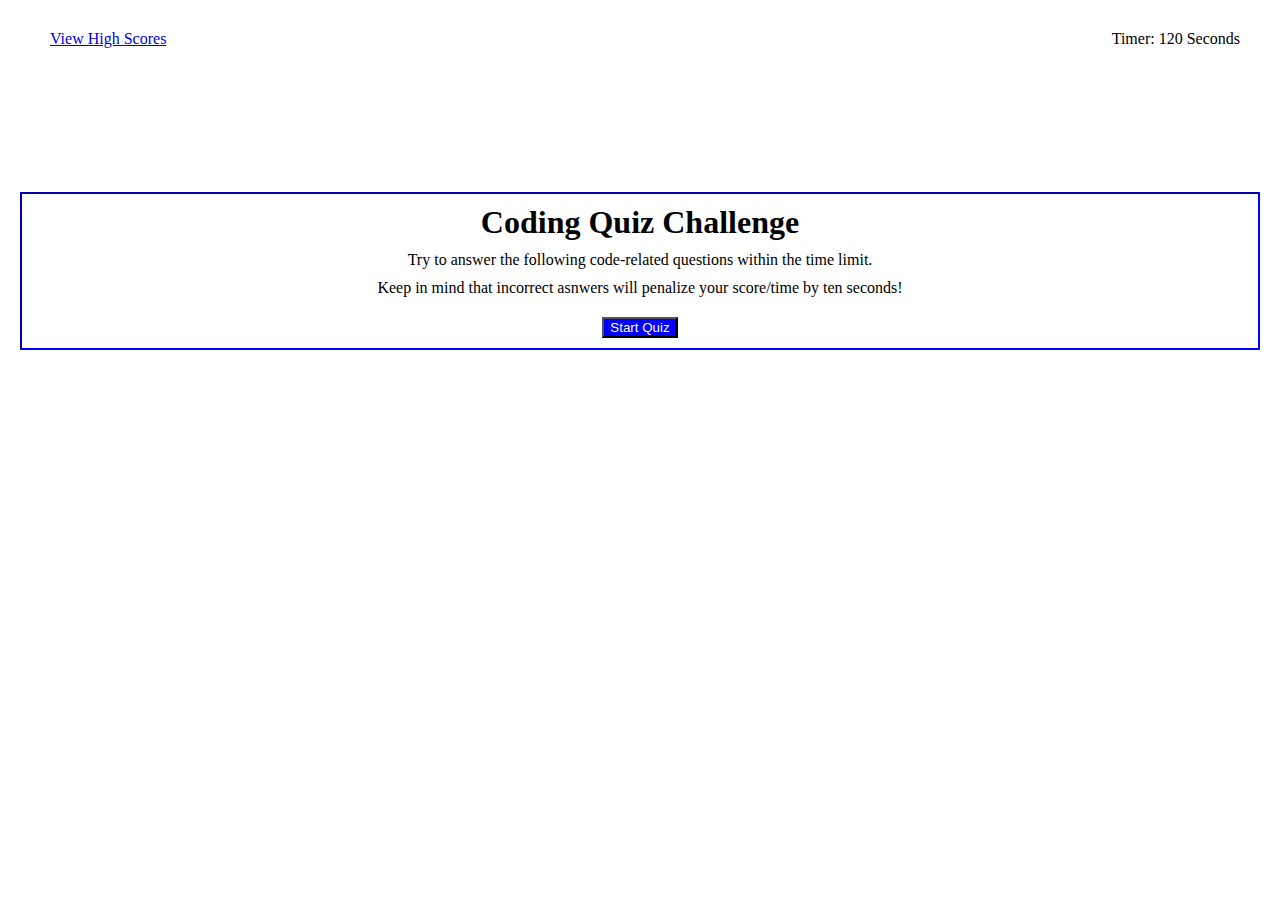
<file: index.html>
<!DOCTYPE html>
<html lang="en">
<head>
    <meta charset="UTF-8">
    <meta http-equiv="X-UA-Compatible" content="IE=edge">
    <meta name="viewport" content="width=device-width, initial-scale=1.0">
    <title>Code Quiz</title>
    <link rel="stylesheet" href="style.css">
</head>
<body>
    <header>
        <div class="high-score">
            <a href="./highScore/highScore.html">View High Scores</a>
        </div>
        <div id="timer" class="timer">Timer: 120 Seconds</div>
    </header>
    <main>
        <h1>Coding Quiz Challenge</h1>
        <p>Try to answer the following code-related questions within the time limit.</p>
        <p>Keep in mind that incorrect asnwers will penalize your score/time by ten seconds!</p>
        <a href='./test.html'>
            <button class="startbtn" type="submit">Start Quiz</button>
        </a>
    </main>
    <script src="./script.js"></script>
</body>
</html>
</file>
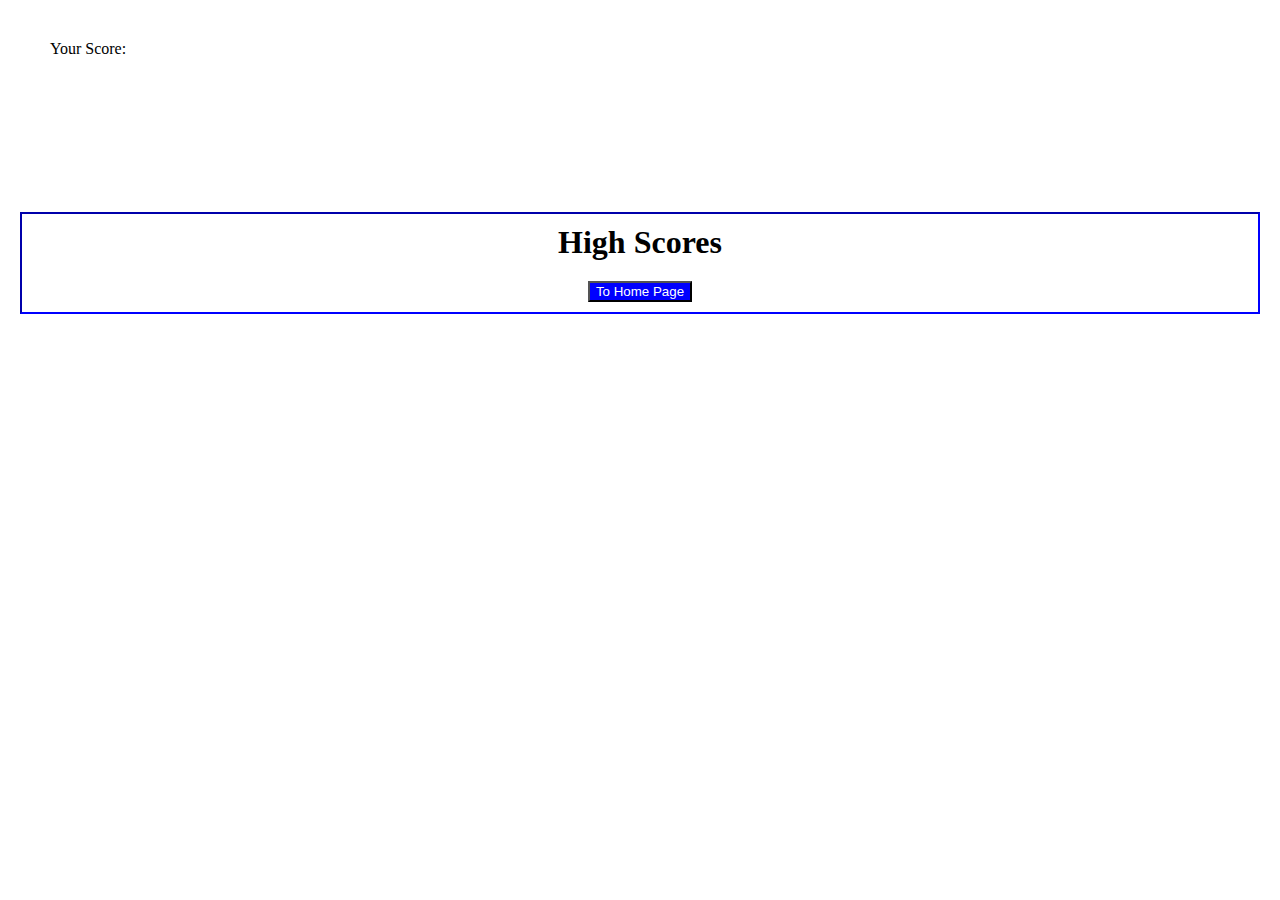
<file: highscore.html>
<!DOCTYPE html>
<html lang="en">
<head>
    <meta charset="UTF-8">
    <meta http-equiv="X-UA-Compatible" content="IE=edge">
    <meta name="viewport" content="width=device-width, initial-scale=1.0">
    <title>High Score</title>
    <link rel="stylesheet" href="style.css">
</head>
<body>
    <header>
        <div id="yourScore">
            <p>Your Score: </p>
        </div>
    </header>
    <main>
        <h1>High Scores</h1>
        <div id="scores" class="scores">
            <p id="player"></p>
            <p id="score"></p>
        </div>
        <a href='./index.html'>
            <button type="submit">To Home Page</button>
        </a>
    </main>
</body>
<script src="./script.js"></script>
</html>
</file>
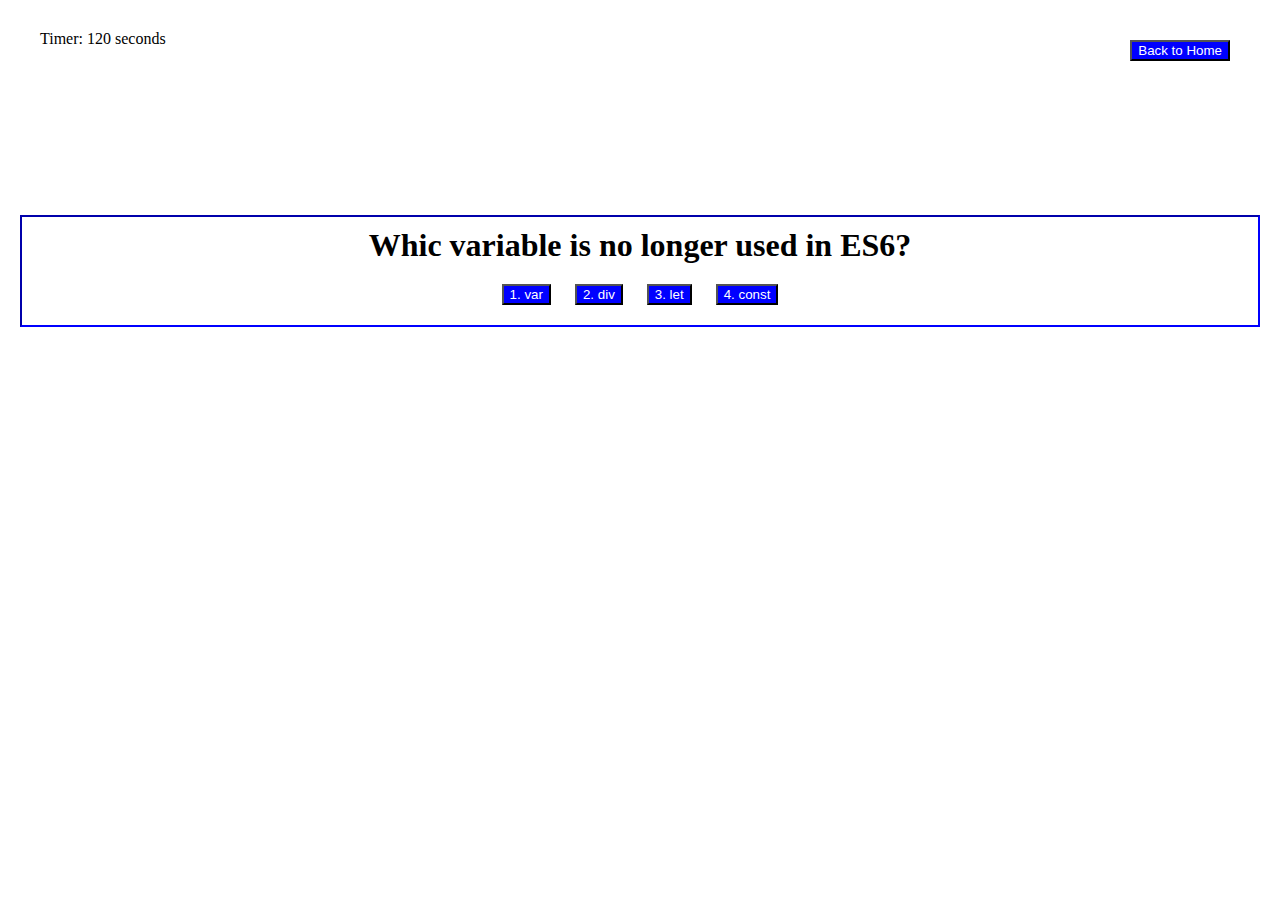
<file: test.html>
<!DOCTYPE html>
<html lang="en">
<head>
    <meta charset="UTF-8">
    <meta http-equiv="X-UA-Compatible" content="IE=edge">
    <meta name="viewport" content="width=device-width, initial-scale=1.0">
    <title>Coding Test</title>
    <link rel="stylesheet" href="style.css">
</head>
<body>
    <header>
        <div id="timer" class="timer"></div>
        <a href="./index.html">
            <button>Back to Home</button>
        </a>
    </header>


    <main>
        <div id="test" class="test">
            <h1 id="question"></h1>
            <button id="a" class="btn"></button>
            <button id="b" class="btn"></button>
            <button id="c" class="btn"></button>
            <button id="d" class="btn"></button>
        </div>
    </main>

    <script src="./script.js"></script>
</body>
</html>
</file>
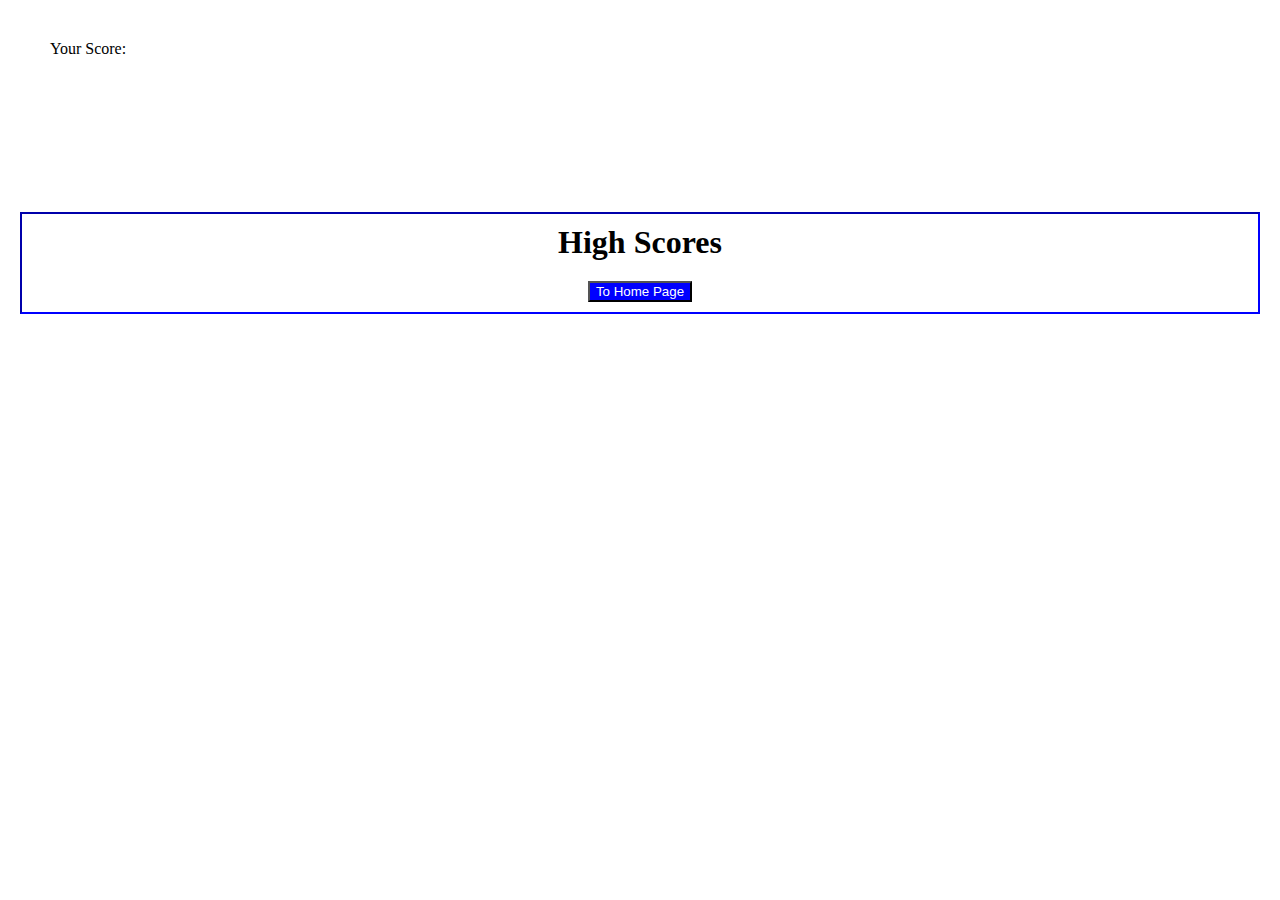
<file: highScore/highScore.html>
<!DOCTYPE html>
<html lang="en">
<head>
    <meta charset="UTF-8">
    <meta http-equiv="X-UA-Compatible" content="IE=edge">
    <meta name="viewport" content="width=device-width, initial-scale=1.0">
    <title>High Score</title>
    <link rel="stylesheet" href="../style.css">
</head>
<body>
    <header>
        <div id="yourScore">
            <p>Your Score: </p>
        </div>
    </header>
    <main>
        <h1>High Scores</h1>
        <div id="scores" class="scores">
            <p id="initials"></p>
            <p id="highScore"></p>
        </div>
        <a href='../index.html'>
            <button type="submit">To Home Page</button>
        </a>
    </main>
</body>
<script src="./highScore.js"></script>
</html>
</file>
<file: style.css>
*{
    margin: 10px;
    padding: auto;
}

:root{
    --primary: blue;
}

header{
    display: flex;
    margin: 20;
    justify-content: space-between;
    padding-bottom: 10%;
}

main{
    text-align: center;
    vertical-align: center;
    border: 2px inset var(--primary);
    margin: auto;
    padding: auto;
}

button{
    background-color: var(--primary);
    color: white;
}
</file>
